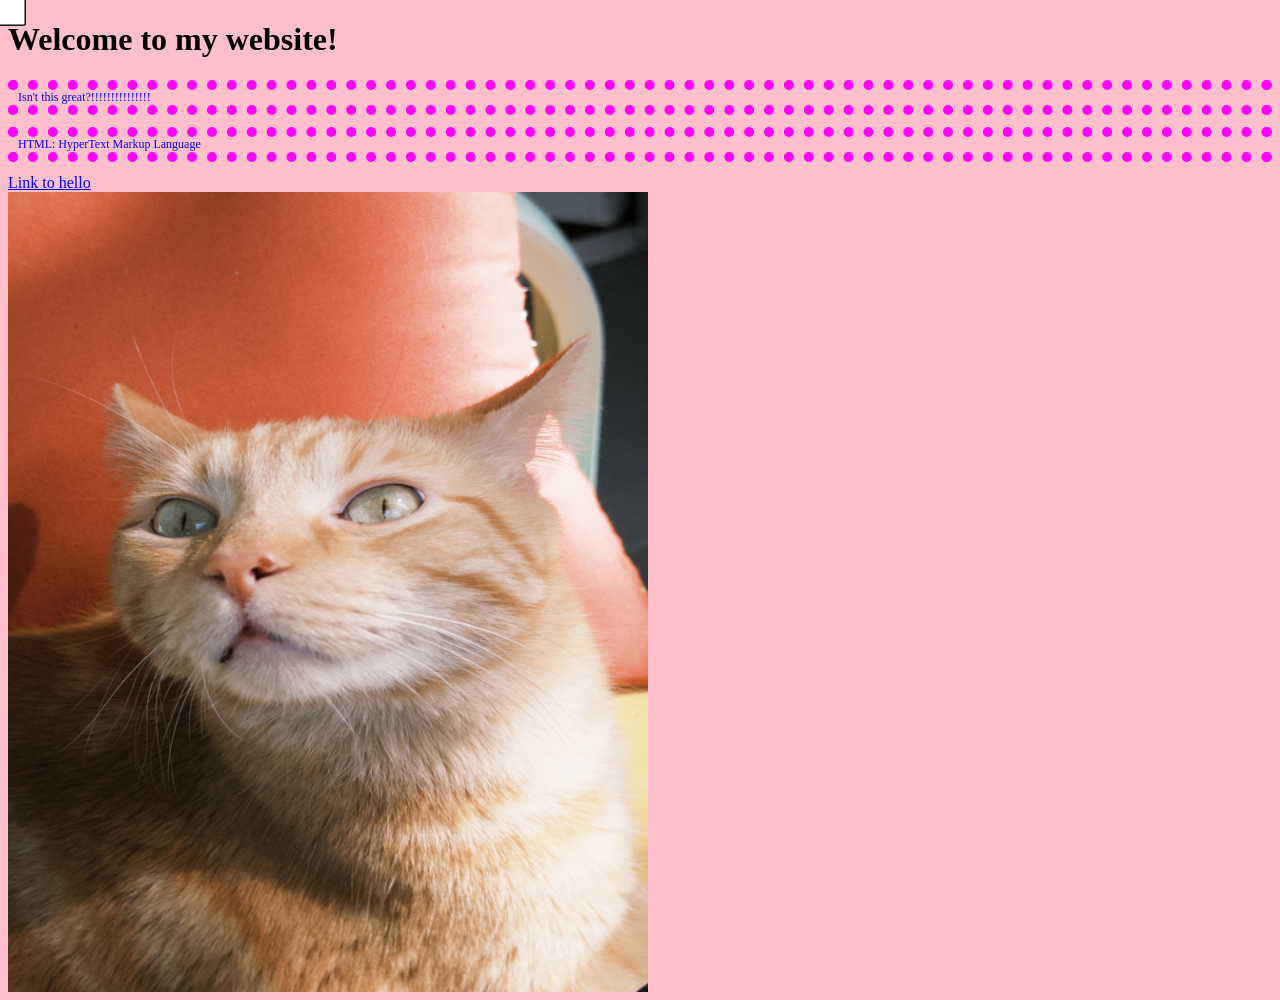
<file: index.html>
<!DOCTYPE html>
<html>
    <head>
        <title>Hello!</title>
        <link rel="stylesheet" href="style.css">
        <script src="p5.js"></script>
    </head>
    <body>
        <h1>Welcome to my website!</h1>
 
        <p>Isn't this great?!!!!!!!!!!!!!!!</p>
        <p>HTML: HyperText Markup Language</p>

        <a href="hello.html">Link to hello</a>
        <br>
        <img src="cat1.jpg" alt="Picture of an orange cat" width="4000" height="800">



        <script src="home.js"></script>
    </body>

</html>
</file>
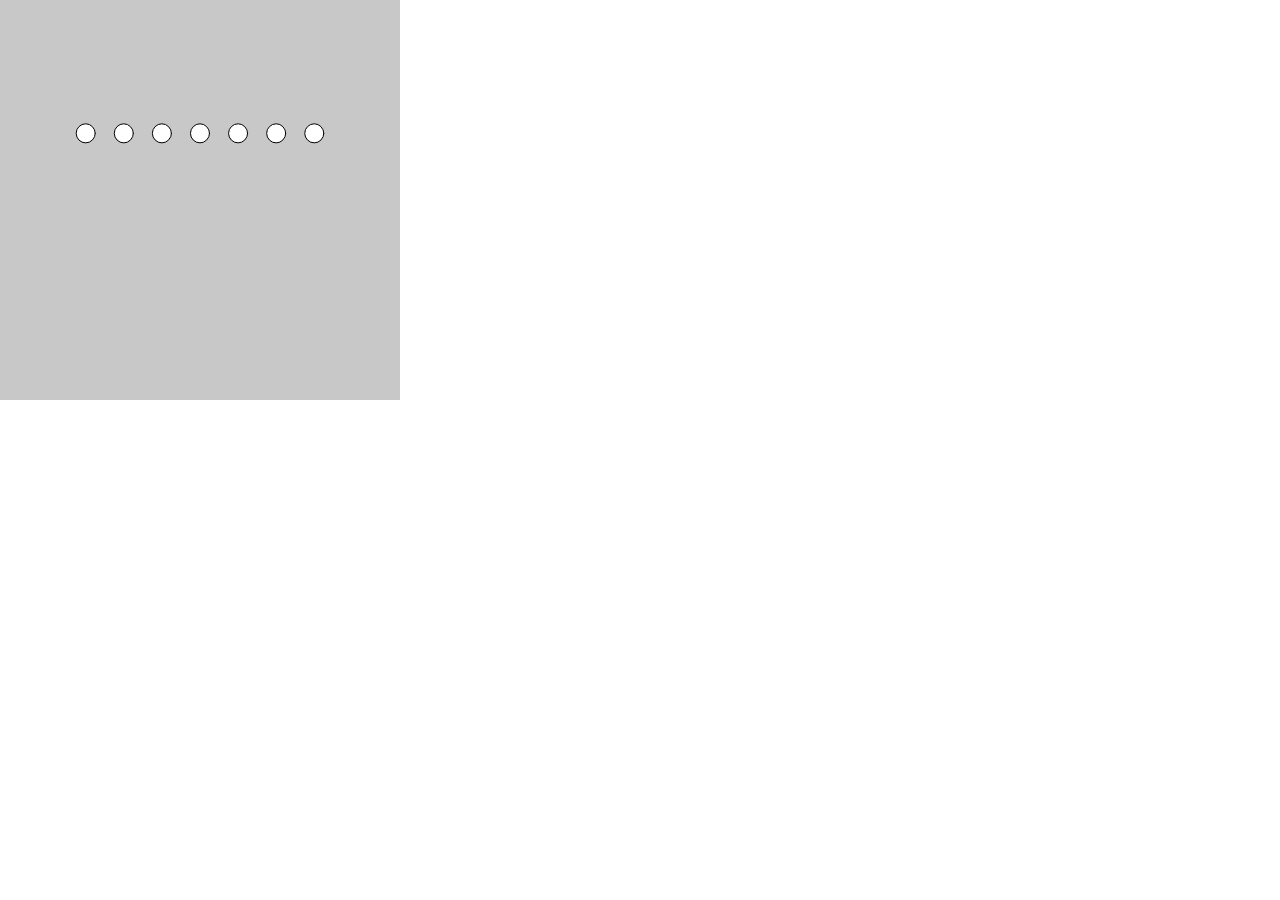
<file: assignment2-iteration/1-seven-circles/index.html>
<!DOCTYPE html>
<html lang="en">
<head>
    <meta charset="UTF-8">
    <meta name="viewport" content="width=device-width, initial-scale=1.0">
    <link rel="stylesheet" href="style.css">
    <script src="p5.js"></script>
    <title>1-seven-circles</title>
</head>
<body>
    <script src="sketch.js"></script>
</body>
</html>
</file>
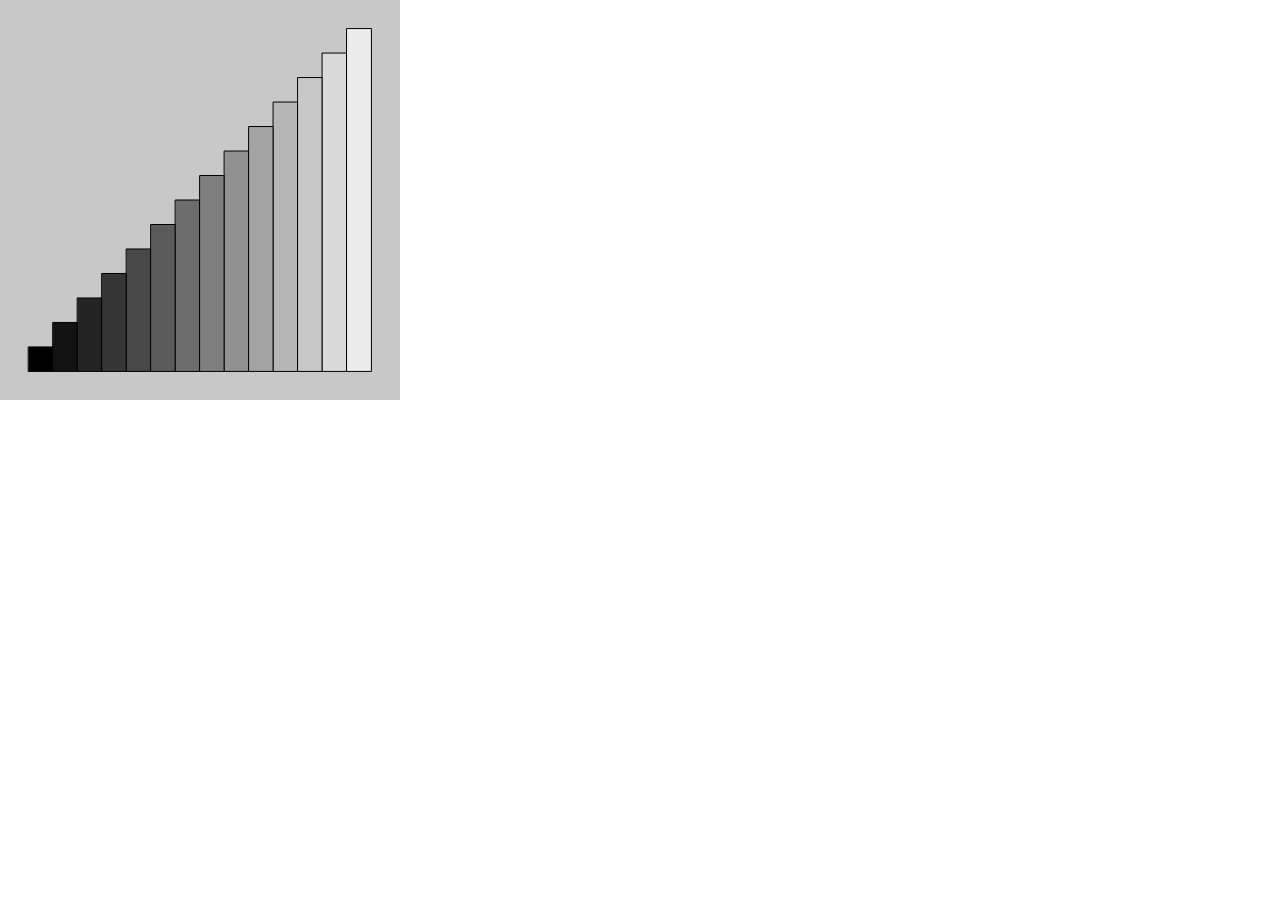
<file: assignment2-iteration/10-mini-calendar/index.html>
<!DOCTYPE html>
<html lang="en">
<head>
    <meta charset="UTF-8">
    <meta name="viewport" content="width=device-width, initial-scale=1.0">
    <link rel="stylesheet" href="style.css">
    <script src="p5.js"></script>
    <title>3-string-art</title>
</head>
<body>
    <script src="sketch.js"></script>
</body>
</html>
</file>
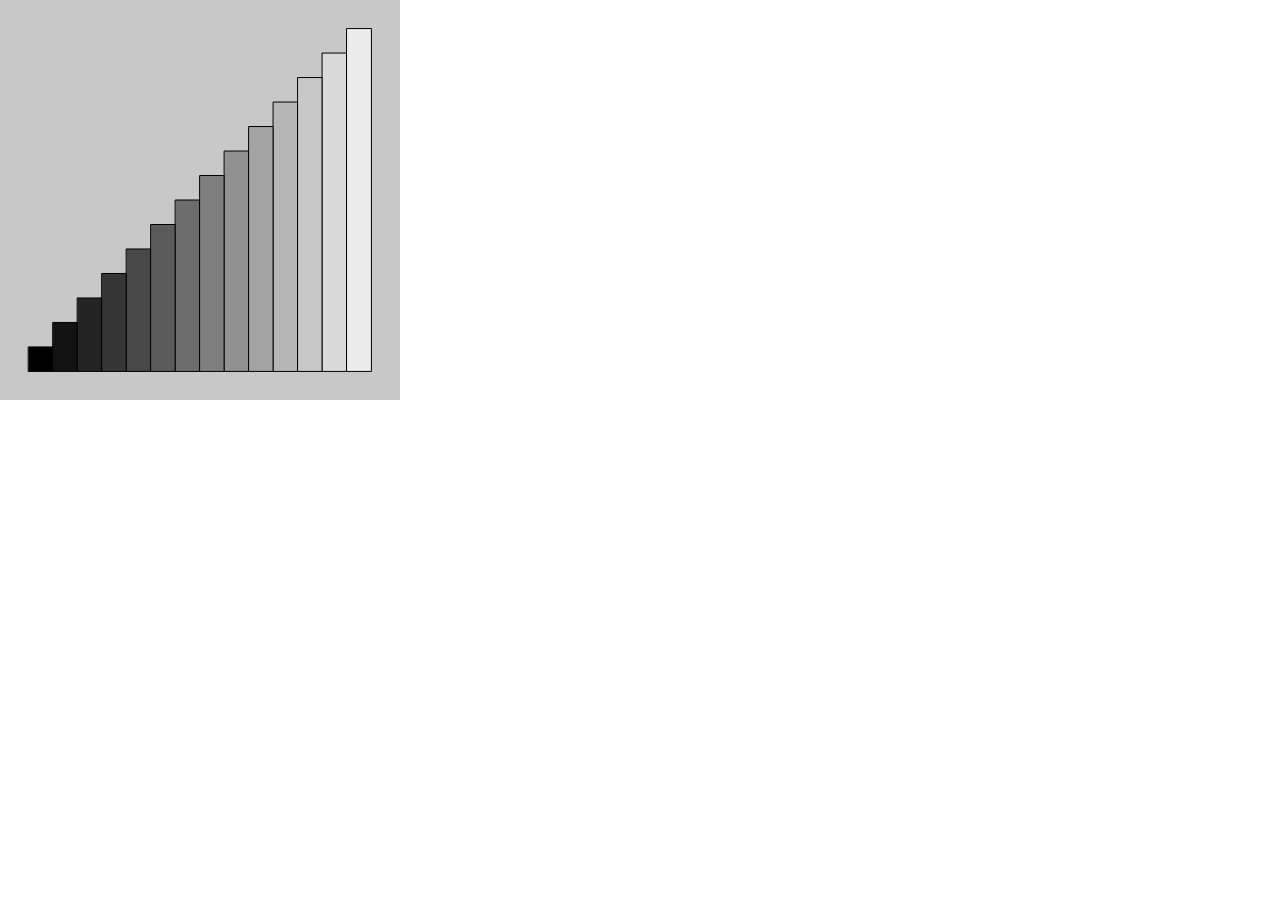
<file: assignment2-iteration/2-transitioning-rectangles/index.html>
<!DOCTYPE html>
<html lang="en">
<head>
    <meta charset="UTF-8">
    <meta name="viewport" content="width=device-width, initial-scale=1.0">
    <link rel="stylesheet" href="style.css">
    <script src="p5.js"></script>
    <title>2-transitioning-rectangles</title>
</head>
<body>
    <script src="sketch.js"></script>
</body>
</html>
</file>
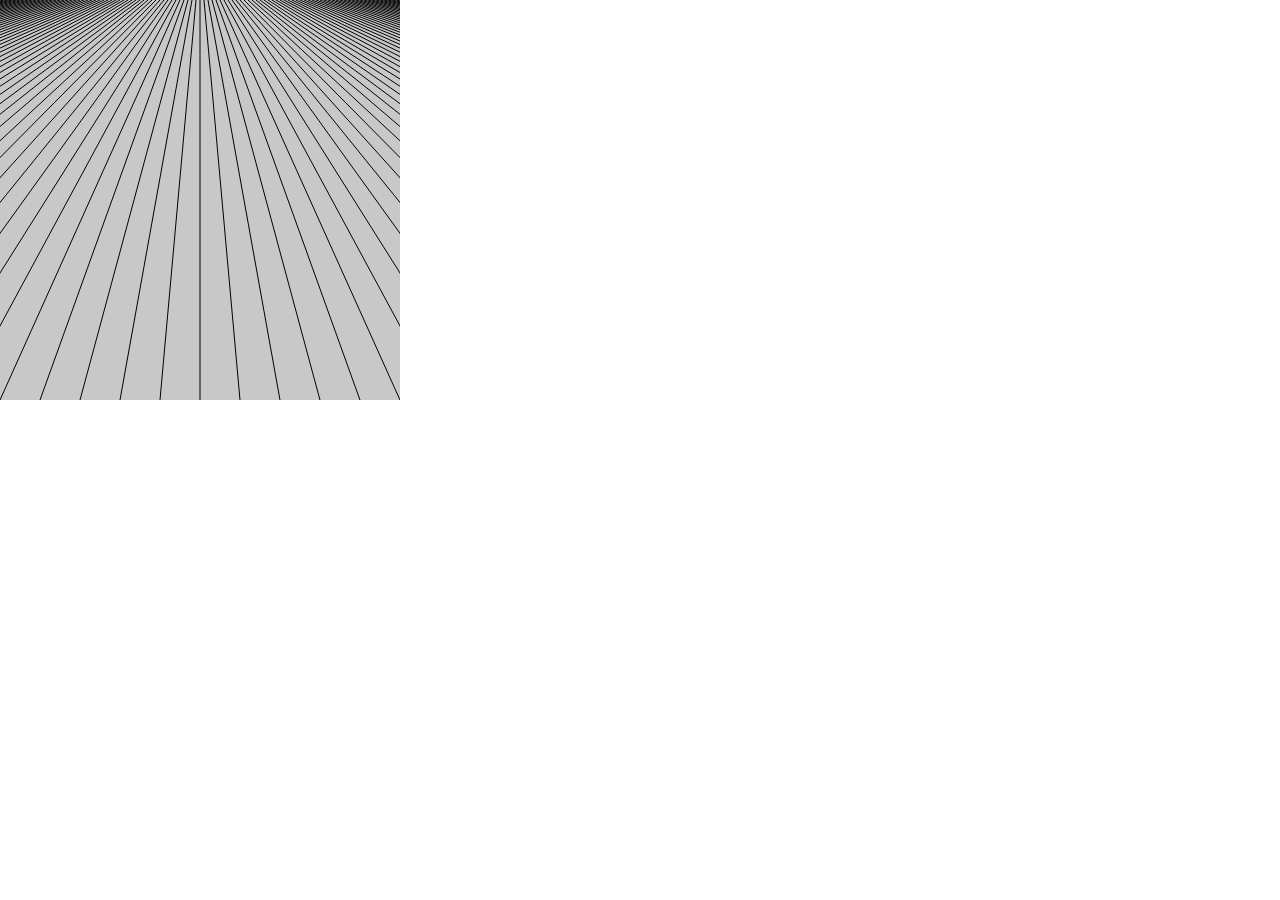
<file: assignment2-iteration/4-receding-landscape/index.html>
<!DOCTYPE html>
<html lang="en">
<head>
    <meta charset="UTF-8">
    <meta name="viewport" content="width=device-width, initial-scale=1.0">
    <link rel="stylesheet" href="style.css">
    <script src="p5.js"></script>
    <title>4-receding-landscape</title>
</head>
<body>
    <script src="sketch.js"></script>
</body>
</html>
</file>
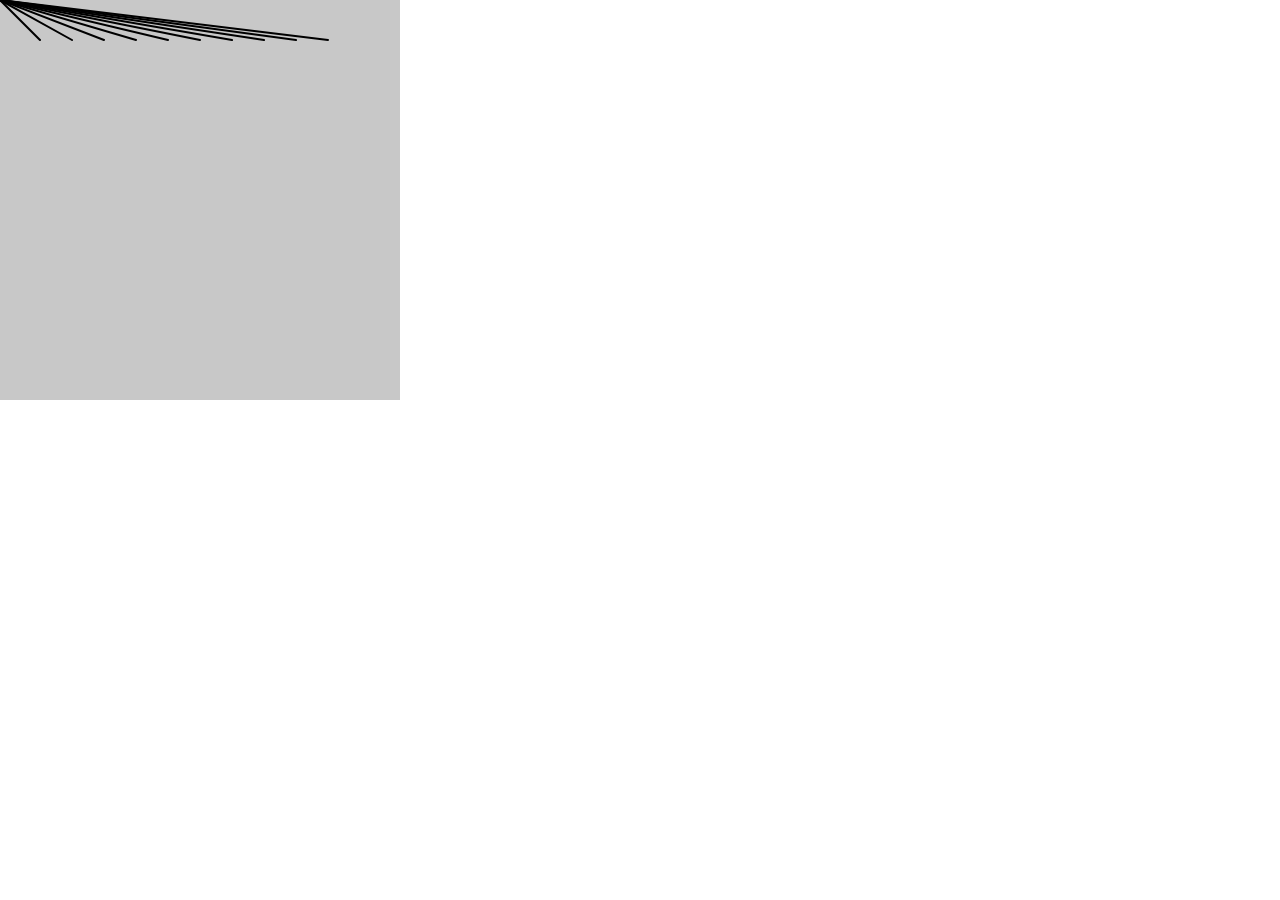
<file: assignment2-iteration/5-lines-to-cursor/index.html>
<!DOCTYPE html>
<html lang="en">
<head>
    <meta charset="UTF-8">
    <meta name="viewport" content="width=device-width, initial-scale=1.0">
    <link rel="stylesheet" href="style.css">
    <script src="p5.js"></script>
    <title>5-lines-to-cursor</title>
</head>
<body>
    <script src="sketch.js"></script>
</body>
</html>
</file>
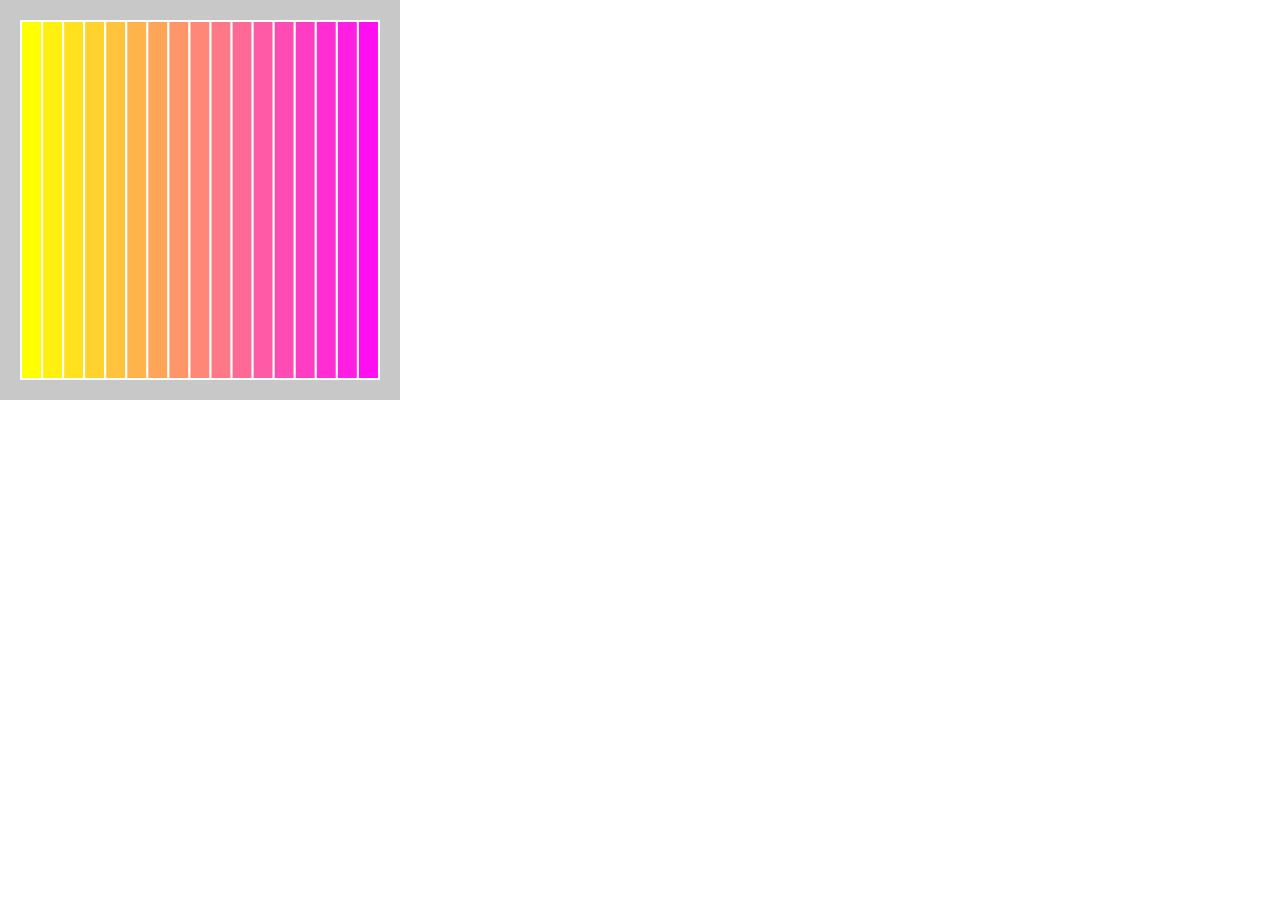
<file: assignment2-iteration/6-color-bar-gradient/index.html>
<!DOCTYPE html>
<html lang="en">
<head>
    <meta charset="UTF-8">
    <meta name="viewport" content="width=device-width, initial-scale=1.0">
    <link rel="stylesheet" href="style.css">
    <script src="p5.js"></script>
    <title>6-color-bar-gradient</title>
</head>
<body>
    <script src="sketch.js"></script>
</body>
</html>
</file>
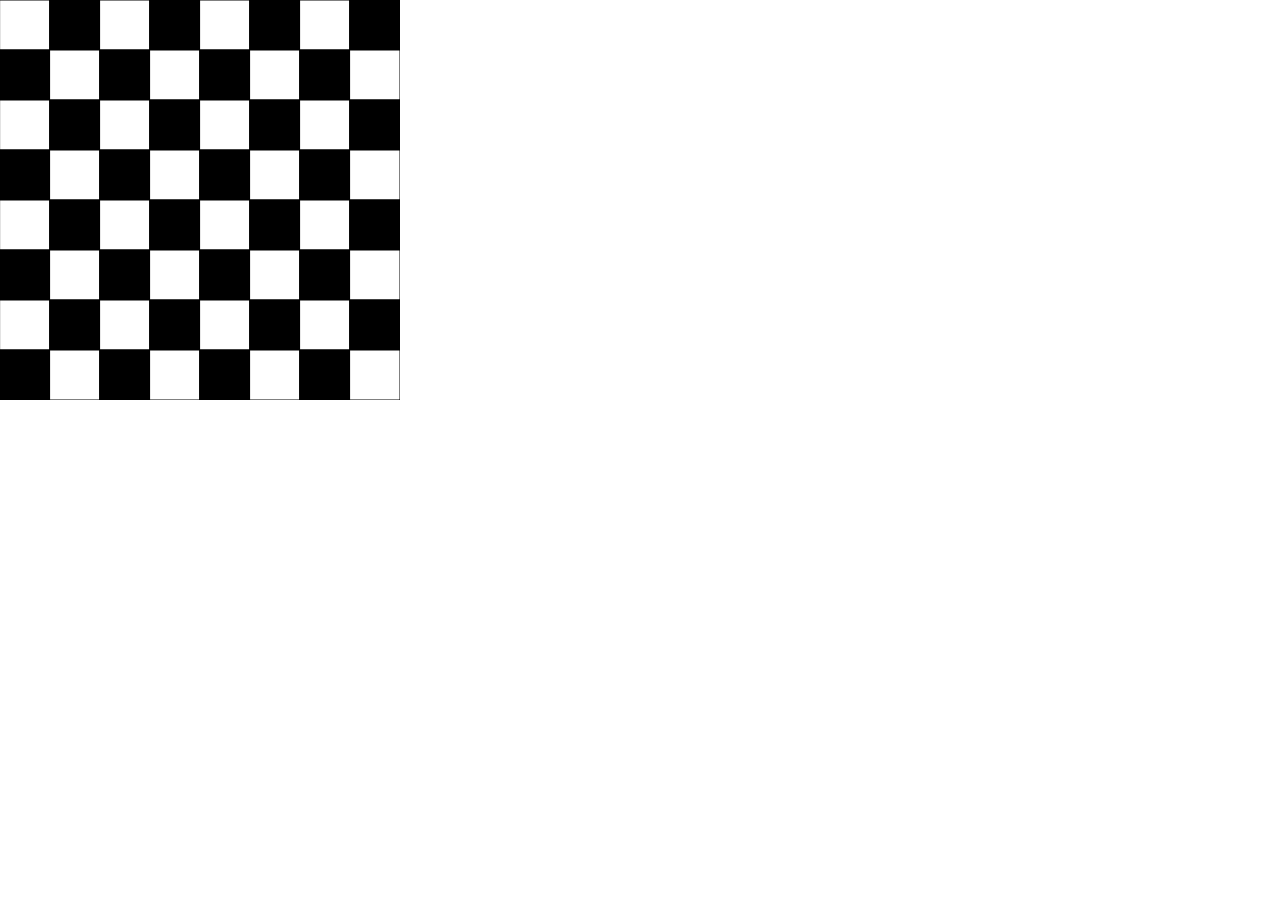
<file: assignment2-iteration/7-nested-checkers/index.html>
<!DOCTYPE html>
<html lang="en">
<head>
    <meta charset="UTF-8">
    <meta name="viewport" content="width=device-width, initial-scale=1.0">
    <link rel="stylesheet" href="style.css">
    <script src="p5.js"></script>
    <title>7-nested-checkers</title>
</head>
<body>
    <script src="sketch.js"></script>
</body>
</html>
</file>
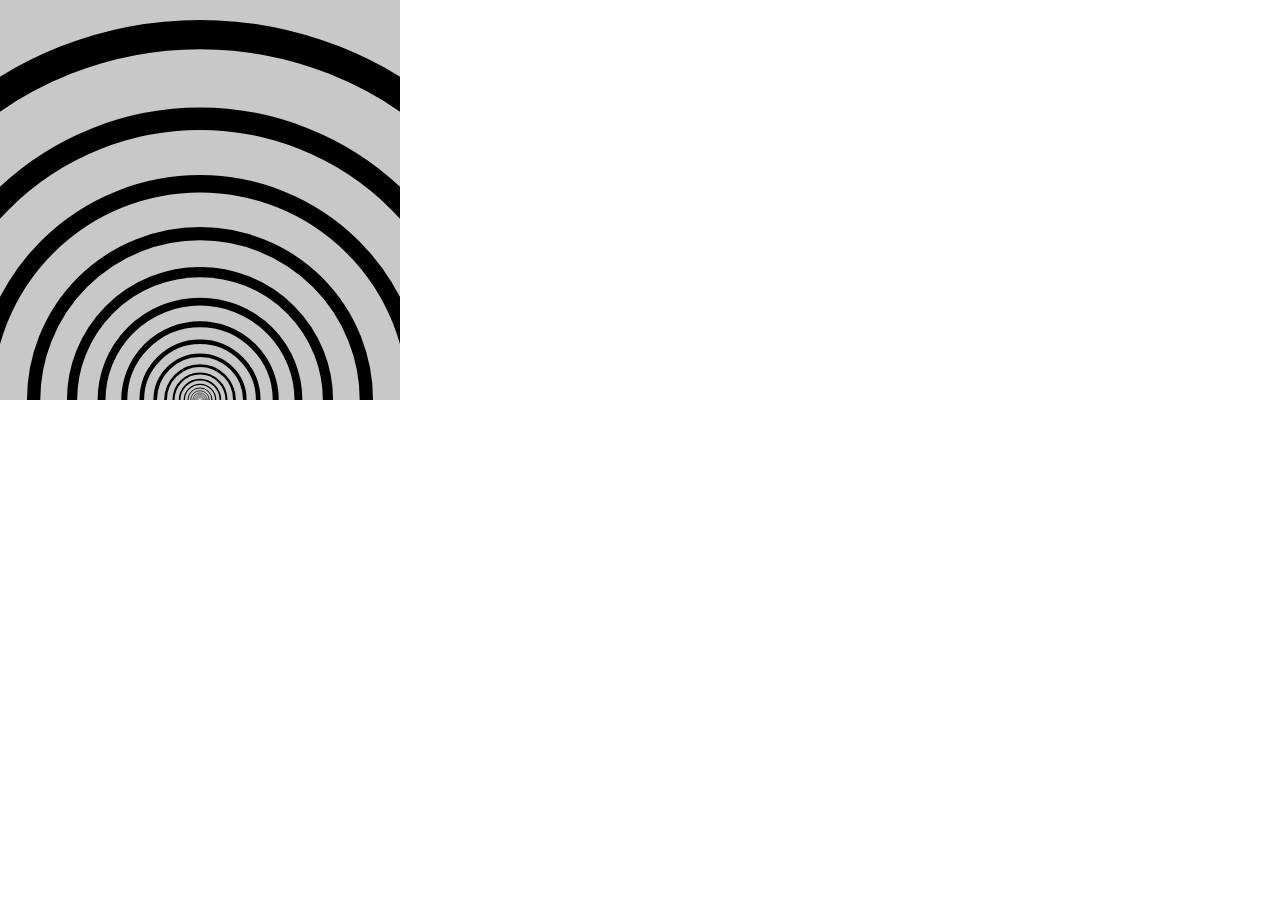
<file: assignment2-iteration/8-geometric-progression/index.html>
<!DOCTYPE html>
<html lang="en">
<head>
    <meta charset="UTF-8">
    <meta name="viewport" content="width=device-width, initial-scale=1.0">
    <link rel="stylesheet" href="style.css">
    <script src="p5.js"></script>
    <title>8-geometric-progression</title>
</head>
<body>
    <script src="sketch.js"></script>
</body>
</html>
</file>
<file: style.css>
body {
   background: pink;
}

img {
    width: 50vw;
    display: block;
}

p {
    font-size: 12px;
    color: blue;
    border: 10px dotted magenta;
}

canvas {
    position: fixed;
    left: 0;
    top: 0;
    z-index: -1;
}
</file>
<file: assignment2-iteration/1-seven-circles/style.css>
html, body {
    margin: 0;
}

canvas {
    display: block;
}
</file>
<file: assignment2-iteration/10-mini-calendar/style.css>
html, body {
    margin: 0;
}

canvas {
    display: block;
}
</file>
<file: assignment2-iteration/2-transitioning-rectangles/style.css>
html, body {
    margin: 0;
}

canvas {
    display: block;
}
</file>
<file: assignment2-iteration/4-receding-landscape/style.css>
html, body {
    margin: 0;
}

canvas {
    display: block;
}
</file>
<file: assignment2-iteration/5-lines-to-cursor/style.css>
html, body {
    margin: 0;
}

canvas {
    display: block;
}
</file>
<file: assignment2-iteration/6-color-bar-gradient/style.css>
html, body {
    margin: 0;
}

canvas {
    display: block;
}
</file>
<file: assignment2-iteration/7-nested-checkers/style.css>
html, body {
    margin: 0;
}

canvas {
    display: block;
}
</file>
<file: assignment2-iteration/8-geometric-progression/style.css>
html, body {
    margin: 0;
}

canvas {
    display: block;
}
</file>
